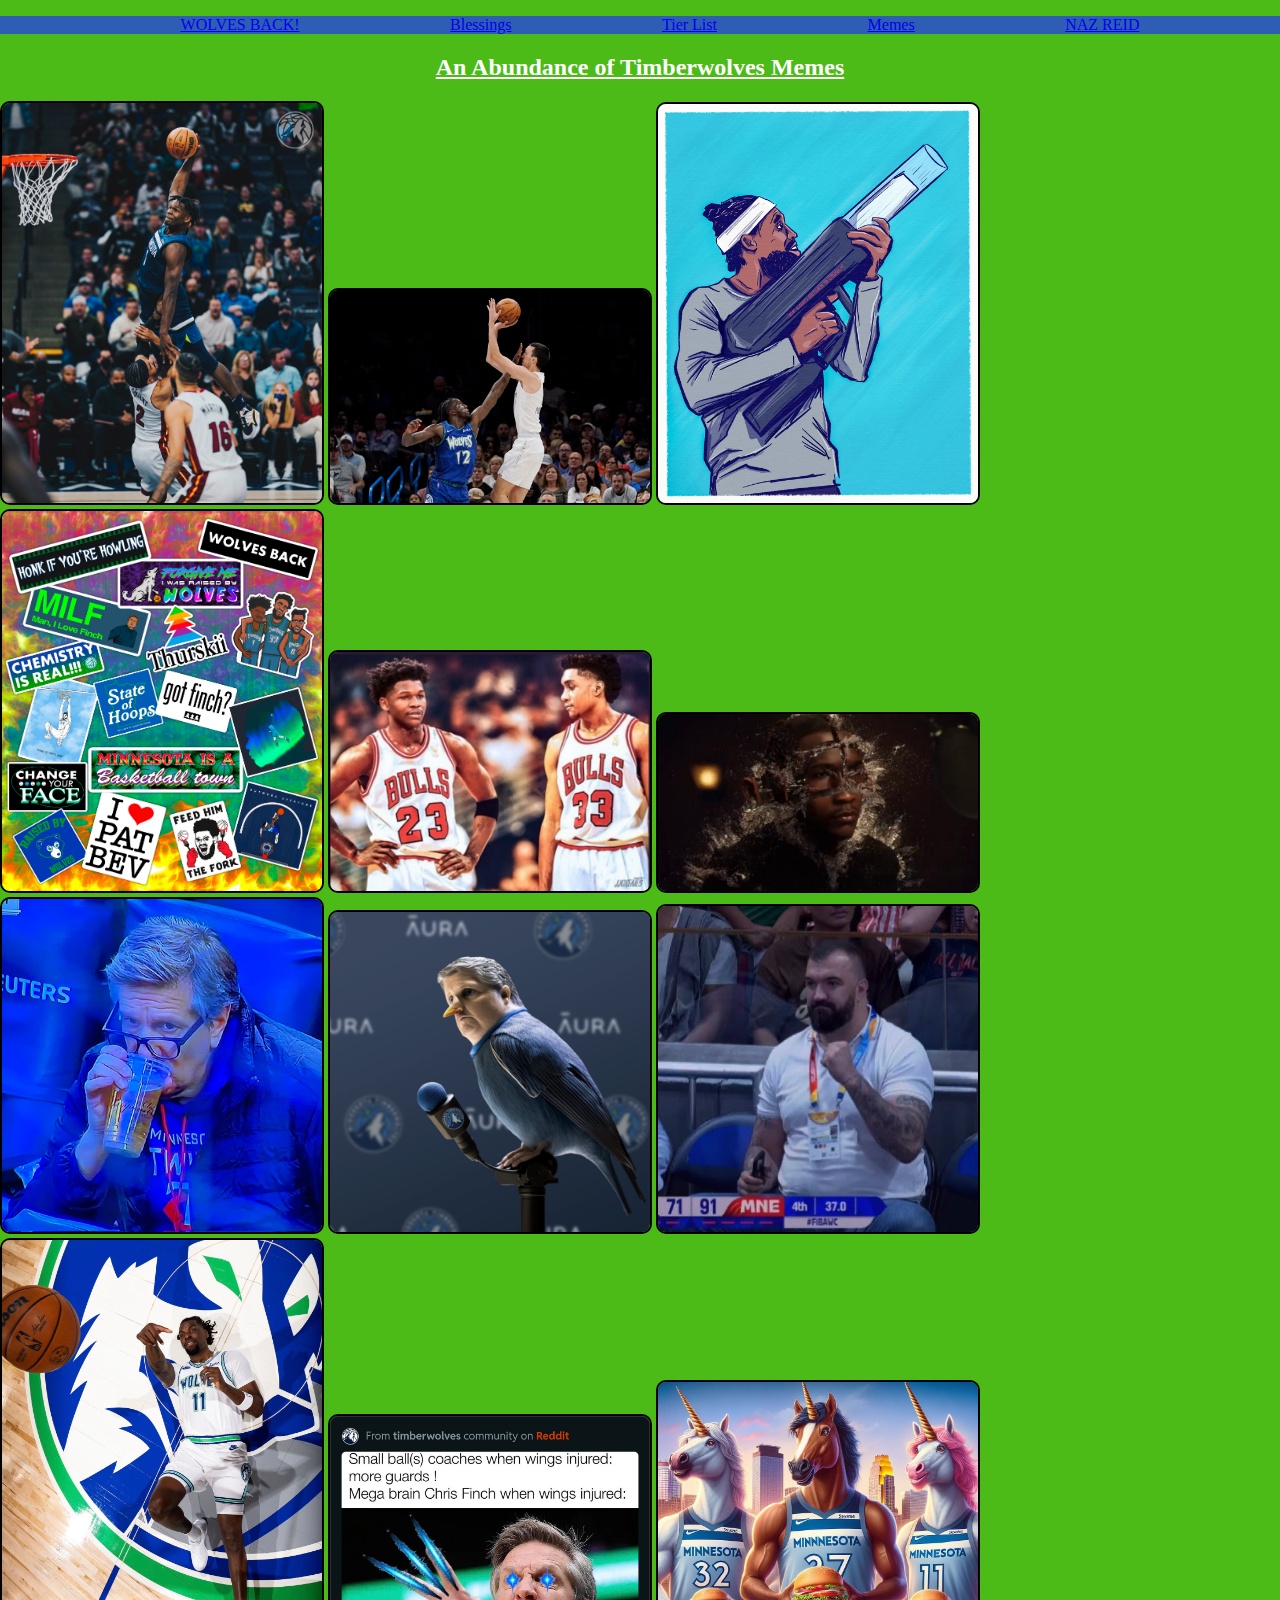
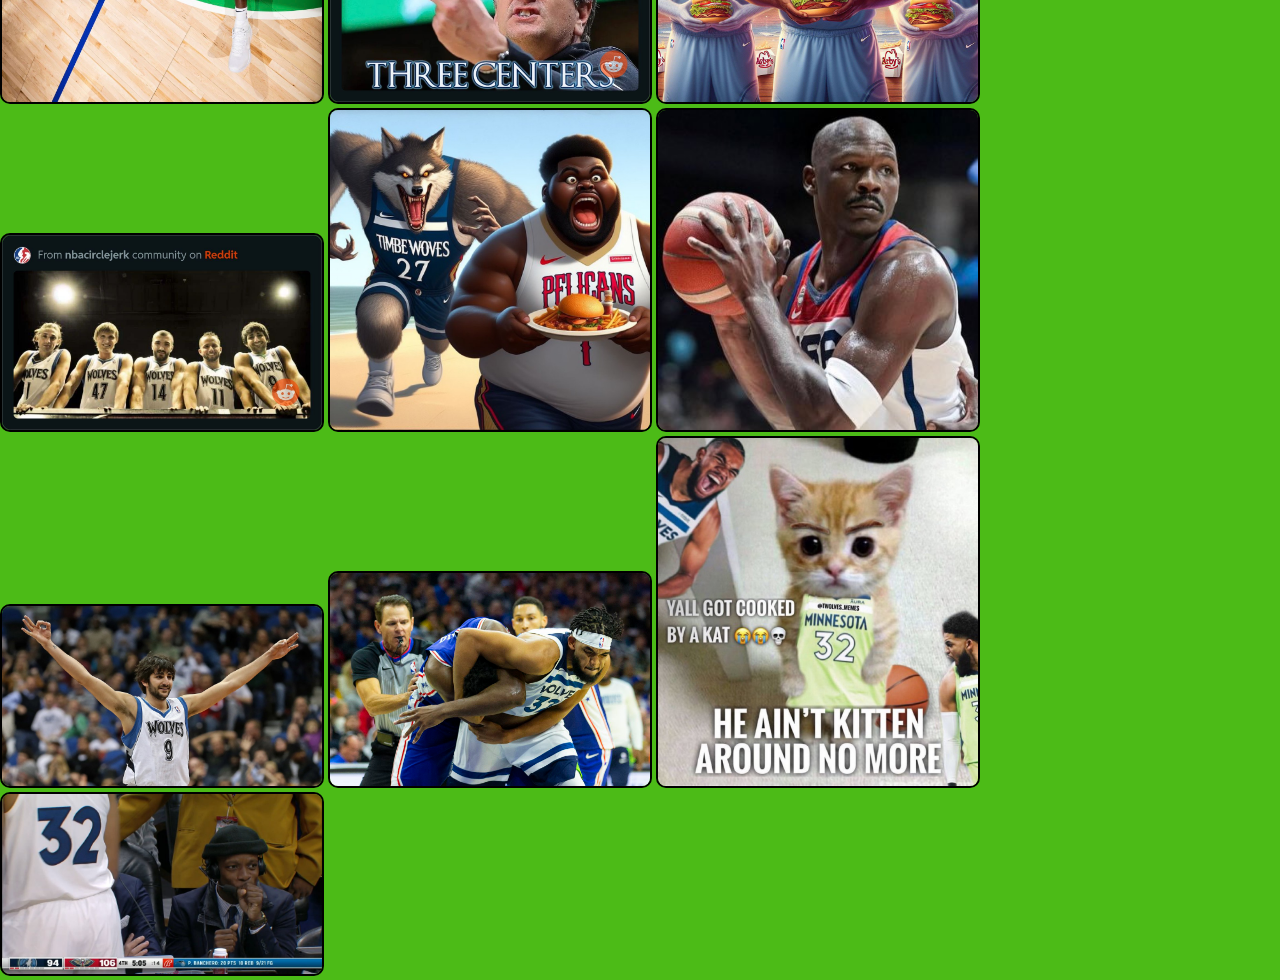
<file: meme.html>
<!DOCTYPE html>
<html lang="en">
  <head>
    <meta charset="UTF-8" />
    <meta name="viewport" content="width=device-width, initial-scale=1.0" />
    <title>memememememe</title>
    <link rel="stylesheet" href="styles.css" />
  </head>
  <body>
    <nav class="navbar">
      <ul>
        <li><a href="index.html">WOLVES BACK!</a></li>
        <li><a href="blessings.html">Blessings</a></li>
        <li><a href="tier-list.html">Tier List</a></li>
        <li><a href="meme.html">Memes</a></li>
        <li><a href="nazreid.html">NAZ REID</a></li>
      </ul>
    </nav>
    <h2>An Abundance of Timberwolves Memes</h2>
    <div class="memeContainer">
      <img src="memes/IMG_5325.JPG" />
      <img src="memes/IMG_5790.JPG" />
      <img src="memes/IMG_5795.JPG" />
      <img src="memes/IMG_5859.JPG" alt="" />
      <img src="memes/IMG_6320.JPG" alt="" />
      <img src="memes/IMG_6811.JPG" />
      <img src="memes/IMG_6825.JPG" alt="" />
      <img src="memes/IMG_7700.JPG" />
      <img src="memes/IMG_8754.JPG" alt="" />
      <img src="memes/IMG_8937.JPG" alt="" />
      <img src="memes/IMG_9505.JPG" alt="" />
      <img src="memes/IMG_9520.JPG" alt="" />
      <img src="memes/IMG_9593.JPG" alt="" />
      <img src="memes/IMG_9613.JPG" alt="" />
      <img src="memes/IMG_9614.JPG" alt="" />
      <img src="memes/IMG_9615.JPG" alt="" />
      <img src="memes/IMG_9616.JPG" alt="" />
      <img src="memes/IMG_9617.JPG" alt="" />
      <img src="memes/IMG_9619.JPG" alt="" />
    </div>
  </body>
</html>
</file>
<file: styles.css>
body{
    margin: 0;
    font-family: 'Comic Sans MS';
    background-color: #4CBB17;
}

.navbar ul {
  list-style-type: none;
  display: flex;
  gap: 10px;
  justify-content: space-evenly;
}

.navbar{
    background-color: #2E5DB5;
}

h2 {
  text-align: center;
  text-decoration: underline;
  color: white;
}

img {
  border-radius: 10px; /* Adjust the value to change the roundness of the corners */
  border: 2px solid #000; /* Black border with a width of 2px */
  overflow: hidden; /* Ensures the rounded corners are applied */
  max-width: 25%;
}
</file>
